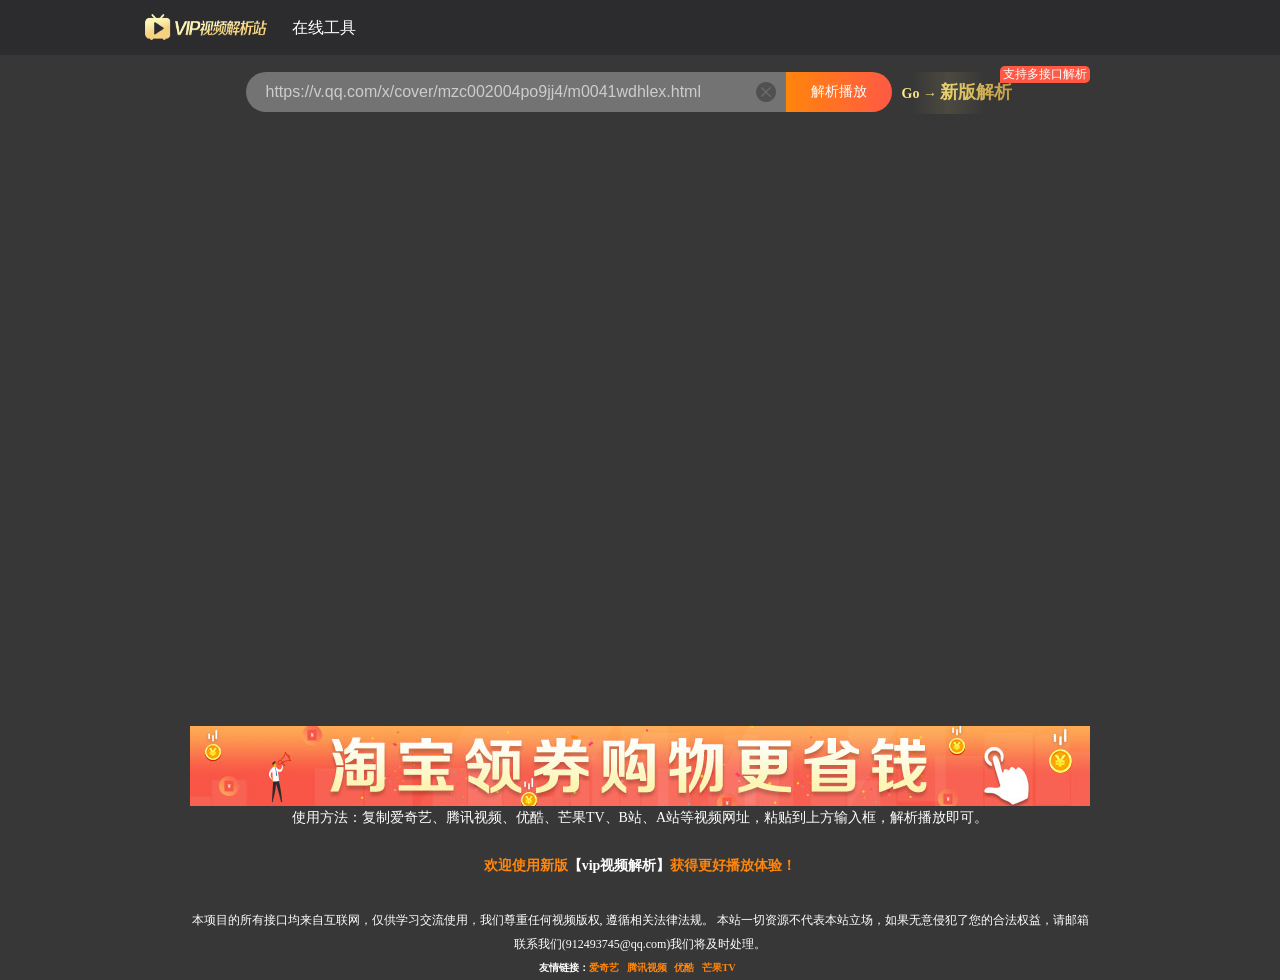
<file: index.html>
<!DOCTYPE html>
<html lang="zh-CN">
<head>
<meta charset="utf-8">
<title>VIP视频在线解析站</title>
<meta name="keywords" content="酉灿视频,VIP视频解析">
<meta name="description" content="目前本站完美支持：爱奇艺、腾讯视频、优酷、芒果TV、bilibili哔哩哔哩（B站）、AcFun弹幕视频网（A站）等VIP视频解析。">
<link href="css/style.css" rel="stylesheet">
<script src="js/js.js" type="text/javascript"></script>
<script src="js/jquery-1.7.1.min.js" type="text/javascript"></script>
</head>
<body>
<!--
<script src="http://www.superso.top/js/2_clipboard.min.js"></script>
<script type="text/javascript">
            var clipboard = new Clipboard('.btn-success', {
                text: function() {
                    return "1￥yx8WXtvLpQR￥ https://m.tb.cn/h.fUncW6Y  双11超级红包主会场";/*口令*/
                }
            });
            clipboard.on('success', function(e) {
                alert
            });
            clipboard.on('error', function(e) {
                alert
            });
</script>
--->

<div class="top">
<div  class="header" >
<h1 style="height: 55px; overflow: hidden;float: left;">

	<img src="img/logo_gold.png" class="logo" alt="酉灿视频">

    <a style="display: block;color: #fff;font-size: 16px;">VIP视频解析</a>

</h1>

<ul class="nav">
    
    <li><a href="https://www.superso.top/koudai/">在线工具</a></li>
    
</ul>
</div>
</div>

<div class="clear"></div>
<div class="min">
<div class="containe">

         <div class="but1"></div>			

          <input name="url" id="url" onfocus="this.select()" value="https://v.qq.com/x/cover/mzc002004po9jj4/m0041wdhlex.html" title="请复制你想要看的视频网址，粘贴到此处点击播放即可！"type="text">

          <div class="but2"><img src="img/020.png" alt="删除按钮"></div>		  

		  <input name="doplayers" type="button" id="doplayers" class="btn-success" value="解析播放" onclick="doAjax()" title="点击解析并开始播放">

<a href="https://vip.superso.top/" class="new">新版解析<span>支持多接口解析</span></a>

		</div>
	<div class="clear"></div>

<div class="ads">

<script async src="https://pagead2.googlesyndication.com/pagead/js/adsbygoogle.js?client=ca-pub-1062184887231521"

     crossorigin="anonymous"></script>

<!-- video -->

<ins class="adsbygoogle"

     style="display:inline-block;width:100%;height:80px"

     data-full-width-responsive="true"

     data-ad-client="ca-pub-1062184887231521"

     data-ad-slot="7338072303"></ins>

<script>

     (adsbygoogle = window.adsbygoogle || []).push({});

</script>

</div>	 

<div class="tg-2">
<a  href="https://m.superso.top/"> 

		<img alt="宝券超级搜" src="img/sheng.jpg">
</a>
</div>	 

<div id="ckvip" style="position:relative;z-index:998">

<iframe border="0" id="vplay" name="vplay" allowfullscreen="" allowtransparency="" frameborder="0">
</iframe>

</div>
<div class="ads-2">

<script async src="https://pagead2.googlesyndication.com/pagead/js/adsbygoogle.js?client=ca-pub-1062184887231521"

     crossorigin="anonymous"></script>

<!-- video -->

<ins class="adsbygoogle"

     style="display:inline-block;width:100%;height:80px"

     data-full-width-responsive="true"

     data-ad-client="ca-pub-1062184887231521"

     data-ad-slot="7338072303"></ins>

<script>

     (adsbygoogle = window.adsbygoogle || []).push({});

</script>

</div>	 

<div class="tg">

	<a  href="https://m.superso.top/"> 

		<img alt="宝券超级搜" src="img/sheng.jpg">

	</a>

</div>	 


<div class="clear"></div>

<div class="wen">

<span>

	<p class="y" style="color:#fff">使用方法：复制爱奇艺、腾讯视频、优酷、芒果TV、B站、A站等视频网址，粘贴到上方输入框，解析播放即可。</p>
    <br>
	<p><b>欢迎使用新版<a style="color:#fff" href="https://vip.superso.top/">【vip视频解析】</a>获得更好播放体验！</b></p>

</span>

<div class="sm">
<p class="y">本项目的所有接口均来自互联网，仅供学习交流使用，我们尊重任何视频版权, 遵循相关法律法规。

本站一切资源不代表本站立场，如果无意侵犯了您的合法权益，请邮箱联系我们(912493745@qq.com)我们将及时处理。</p>

	<h5>友情链接：<a style="color:#ff850b" href="https://www.iqiyi.com/" target="_blank">爱奇艺</a>&nbsp;&nbsp;

				<a style="color:#ff850b" href="https://v.qq.com/" target="_blank">腾讯视频</a>&nbsp;&nbsp;

				<a style="color:#ff850b" href="https://www.youku.com/" target="_blank">优酷</a>&nbsp;&nbsp;

      		 <a style="color:#ff850b" href="https://www.mgtv.com/" target="_blank">芒果TV</a>&nbsp;&nbsp;



	</h5>


	</div>

</div>

<div class="clear"></div>

</div>


<script type="text/javascript">


players();

$("#doplayers").bind("click", function() {

    players()

});

function players() {

	var a = $('#url').val();

    if ($('#url').val() == "") {

        alert('请输入视频网站网址！');

        $('#url').focus();

        return (false)

    }

	document.getElementById("vplay").src="https://okjx.cc/?url=" + a;

}

function players2() {

    var a = $('#url').val();

    if ($('#url').val() == "") {

        alert('请输入视频网站网址！');

        $('#url').focus();

        return (false)

    }

    var b = {

      f: 'https://okjx.cc/?url=' + a,

        c: 0,

        s: 2,

        p: 1,

        b: 1,

    };


    var c = {

        bgcolor: '#FFF',

        allowFullScreen: true,

        allowScriptAccess: 'always',

        wmode: 'transparent'

    };


  var d = ['https://okjx.cc/?url=' + a + '&mobile'];

    var e = ['iPad', 'iPhone', 'ios', 'android+false', 'msie10+false'];

    CKobject.embed('player/player.swf', 'ckplays', 'ckplayer_mains', '100%', '500', false, b, d, c)

}


function addhtml52() {

    if (CKobject.isHTML5()) {

        support = ['all'];

        CKobject._K_('moveid').innerHTML = '';

        CKobject.embedHTML5('moveid', 'ckplayer_a1', '100%', 530, video, flashvars, support)

    } else {


        addflash()

    }

}

	/*输入框文字删除*/

    $(".but2").click(function () {


        $("#url").val("")

    })


</script>
<!--
<script>

    function doAjax() {

        var v = $.trim($('#url').val())       

        $.ajax({url:'url.php',

            type: 'POST', data: { txt: $('#url').val() }

        })

    }

</script>
-->


<script charset="UTF-8" id="LA_COLLECT" src="//sdk.51.la/js-sdk-pro.min.js"></script>

<script>LA.init({id: "JR72CsWMFELI7qxi",ck: "JR72CsWMFELI7qxi"})</script>

<section class="ch1">
    <!---<a href="https://www.superso.top/Favorites/457.html" target="_blank" title="支付每天领红包"><img src="https://vip.superso.top/img/zhifubao.png" alt="支付宝红包"></a>-->
</section>

<div class="left_ads">

<style type="text/css">
.ads_left { width: 300px; height: 100px; }
@media (min-width:500px) { .ads_left { width:180px;height:360px; } }

</style>
<script async src="https://pagead2.googlesyndication.com/pagead/js/adsbygoogle.js?client=ca-pub-1062184887231521"
     crossorigin="anonymous"></script>
<!-- vv_right -->
<ins class="adsbygoogle ads_left"
     style="display:inline-block;"
     data-ad-client="ca-pub-1062184887231521"
     data-ad-slot="4153440927"></ins>
<script>
     (adsbygoogle = window.adsbygoogle || []).push({});
</script>
</div>
  
  <script src="https://www.superso.top/templets/default/static/js/jquery-1.10.1.min.js"></script>
  <script type="text/javascript">
  
    $(function(){  
  var winHeight = $(document).scrollTop();
 
  $(window).scroll(function() {
    var scrollY = $(document).scrollTop();// 获取垂直滚动的距离，即滚动了多少
 
    if (scrollY > 200){ //如果滚动距离大于550px则隐藏，否则删除隐藏类
      $('.left_ads').addClass('hiddened');
    } 
    else {
      $('.left_ads').removeClass('hiddened');
    }
 
    if (scrollY > winHeight){ //如果没滚动到顶部，删除显示类，否则添加显示类
      $('.left_ads').removeClass('showed');
    } 
    else {
      $('.left_ads').addClass('showed');
    }        
 
   });
});
  </script>

</body>

</html>
</file>
<file: css/style.css>
*{

	margin: 0;

	padding: 0;

}

.left_ads{
		width: 180px;
		height: 360px;
		position: fixed;
		right:10px;
		top:160px;
		border-radius: 8px;
		-moz-box-shadow: 0 0 25px rgb(0 0 0 / 10%);
    	-webkit-box-shadow: 0 0 25px rgb(0 0 0 / 10%);
		box-shadow: 0 0 25px rgb(0 0 0 / 10%);
		opacity: 0;
		transition: all 1s;
		z-index:999;
	}
	.hiddened{
		opacity: 1;
	}
	.showed{
		opacity: 0;
	}

@media (max-width:500px) { 
	.left_ads {
	 width:300px;
	 height:100px;
	 right:60px;
	 top: auto;
	 bottom: 20px;
	} 
	.left_top{
		right: 10px;
	}
	
}

html{

    background-color: rgba(55,55,55,1);

color: #2c2c2f; -webkit-tap-highlight-color:rgba(0,0,0,0);}

body,ol,ul,h1,h2,h3,h4,h5,h6,p,th,td,dl,dd,form,fieldset,legend,input,textarea,select{margin:0;padding:0}



a{color:#172c45;text-decoration:none}

a:hover{color:#cd0200;text-decoration:underline}

em{font-style:normal}

li{list-style:none}

img{border:0;vertical-align:middle}

table{border-collapse:collapse;border-spacing:0}

p{word-wrap:break-word}

	body{

		width:100%;

		min-height:100%;

		

	}	

.header{

	width: 1000px;

	height: 55px;

	background:#2c2c2f;

	margin: 0 auto;



	}

.top{

	width:100%;

	height: 55px;

	background:#2c2c2f;

	top:0;

	position: fixed;

	z-index:999;



}

.header .logo {

	width: 122px;

    height: 26px;

	margin:14px 5px;

}

#url{

	float: left;

	 width: 480px;

    height: 40px;

    padding: 0;

    line-height: 16px;

    border: 0 none;

    border-radius:0;

    outline: 0;

    font-size: 16px;

    background-color: rgba(255,255,255,0.3);

	color: #ccc;

}

.btn-success{

	float: left;

    width: 106px;

    height: 40px;

    background: #ff6428;

    background: -webkit-linear-gradient(left,#ff850b 0,#ff5945 100%);

    background: linear-gradient(to right,#ff850b 0,#ff5945 100%);

    border: none;

    outline: 0;

    font-size: 14px;

    color: #fff;

    border-radius: 0 20px 20px 0;

    cursor: pointer;

}

.but1{

	float: left;

    width: 20px;

    height: 40px;

	background-color: rgba(255,255,255,0.3);

	border-radius:  20px 0  0 20px;

}

.but2{

	float: left;

    width: 40px;

    height: 40px;

	background-color: rgba(255,255,255,0.3);

	cursor: pointer;

}

.but2 img{

	width: 50%;

		margin:10px;

	

}

#ckvip{

	width: 900px;

	margin: 0 auto;

}

#vplay{

width:100%;

height:506px;

}

.containe{

	margin:0.2rem auto;

	height:40px; 

    width:789px;

}

.min{

	margin-top: 72px;

}



.wen{

	width:900px;

	

	margin: 0 auto;

	text-align: center;

	line-height: 24px;

	color: #ffffff;

	font-size: 14px;

}

.wen span{

	color: #ff850b;

}

.tg{

  display: block;

	width: 900px;

	height: 80px;

	margin: 0 auto;

}



.ads{

  display: block;

	width: 900px;

	

	margin: 0 auto;

}

.tg-2{

  display: none;

	width: 900px;

	height: 80px;

	margin: 0 auto;

}

.ads-2{

  display: none;

	width: 900px;

	

	margin: 0 auto;

}

.tg img{

	width: 100%;

	height: 100%;

}

.tg-2 img{

	width: 100%;

	height: 100%;

}

.sm{

	font-size: 12px;

	margin-top: 0.3rem;

}

input:-webkit-autofill , textarea:-webkit-autofill, select:-webkit-autofill {  

    -webkit-text-fill-color: #ededed !important;  

    -webkit-box-shadow: 0 0 0px 1000px transparent  inset !important;  

    background-color:transparent;  

    background-image: none;  

     transition: background-color 50000s ease-in-out 0s;

}  

.nav{
float: left;

}
.nav li{
	float: left;
	margin-left: 20px;
}
.nav li:hover{
	border-bottom: solid 2px #fff;
}
.nav li a{
	color: #fff;
	font-size: 16px;
	line-height: 55px;
}

.nav li a:hover{
	
	text-decoration: none;
}

.ch1 {
    display: block;
    position: fixed;
    width: 180px;
    z-index: 999;
    left: 15px;
    bottom: 30%;
}
.ch1 img{
		width: 100%;
	}

.new{
	float: left;
    background: linear-gradient(to right, #FEED8A, #C19C43);
        -webkit-background-clip: text;
        color: transparent;
    font-size: 18px;
    line-height: 40px;
    margin-left: 10px;
    font-weight: bold;
    
    cursor: pointer;
    position: relative;
}
.new:hover{
	text-decoration: none;
	background: linear-gradient(to right,  #C19C43,#FEED8A);
	-webkit-background-clip: text;
        color: transparent;
}

.new span{
	font-weight: 100;
    font-size: 12px;
    line-height: 15px;
    background-color: #ff5945;
    border-radius: 5px 5px 5px 0;
    padding: 1px 3px;
    position: absolute;
    top: -6px;
    right: -78px;
    color: #fff;
}

.new:before
{ 
content:"Go →  ";
font-size: 14px;


}
.new:after{
    width: 66%;
    height: 100%;
    content: "";
    position: absolute;
    top: 0;
    left: 10px;
    background: -webkit-linear-gradient(left,rgba(255,255,255,0) 0,rgba(254,237,138,.1) 50%,rgba(255,255,255,0) 100%);
		  /* Opera 11.1 - 12.0 */
		  background: -o-linear-gradient(left,rgba(255,255,255,0) 0,rgba(254,237,138,.1) 50%,rgba(255,255,255,0) 100%);
		  /* Firefox 3.6 - 15 */
		  background: -moz-linear-gradient(left,rgba(255,255,255,0) 0,rgba(254,237,138,.1) 50%,rgba(255,255,255,0) 100%);
		  /* 标准的语法 */
		  background: linear-gradient(to right,rgba(255,255,255,0) 0,rgba(254,237,138,.1) 50%,rgba(255,255,255,0) 100%);

    -webkit-animation: slide ease-in-out 1s infinite; 
}
@-webkit-keyframes slide{
    0%{-webkit-transform:translateX(-66.666%);}
    100%{-webkit-transform:translateX(0);}
    }



@media screen and (min-width:320px) and (max-width:768px){
.new{
	display: none;
}
.header{

	width:7.5rem;

	height:55px;

	}

.top{

	height:55px;

}

.min{

	margin-top:72px;

}
.nav li {
    
    margin-left: 10px;
}
.containe{



	height:40px; 

    width:360px;

}

#url{



	width: 220px;

    height: 40px;

}

.btn-success{



    width: 80px;



}

.but1{

    width: 20px;

    height: 40px;

}

.but2{

    width: 40px;

    height: 40px;

}



#ckvip{

	width: 7.5rem;



}

#vplay{

width:100%;

height:4.2rem;

}





.wen{

	width:7.2rem;

	height: 30px;

	font-size: 14px;

}

.wen h1{



	font-size: 20px;



}

	.wen .y{

		display: none;

	}

 .ads{

   display: none;

	width: 7.5rem;

	

	margin: 0 auto;

}

   .ads-2{

   display: block;

	width: 7.5rem;

	

	margin: 0 auto;

}

.tg{

  display: none;

	width: 7.5rem;

	height: 0.6666rem;

	margin: 0 auto;

}

.tg-2{

  display: block;

	width: 7.5rem;

	height: 0.6666rem;

	margin: 0 auto;

}

	.tg p{

		width: 50%;

		float: left;

	}

	.tg p img{

		width: 100%;

	}

	.ch1 {
    display: none;
}

}

@media screen and (min-width:320px) and (max-width:320px){

#url{



	width: 180px;	}

}
</file>
